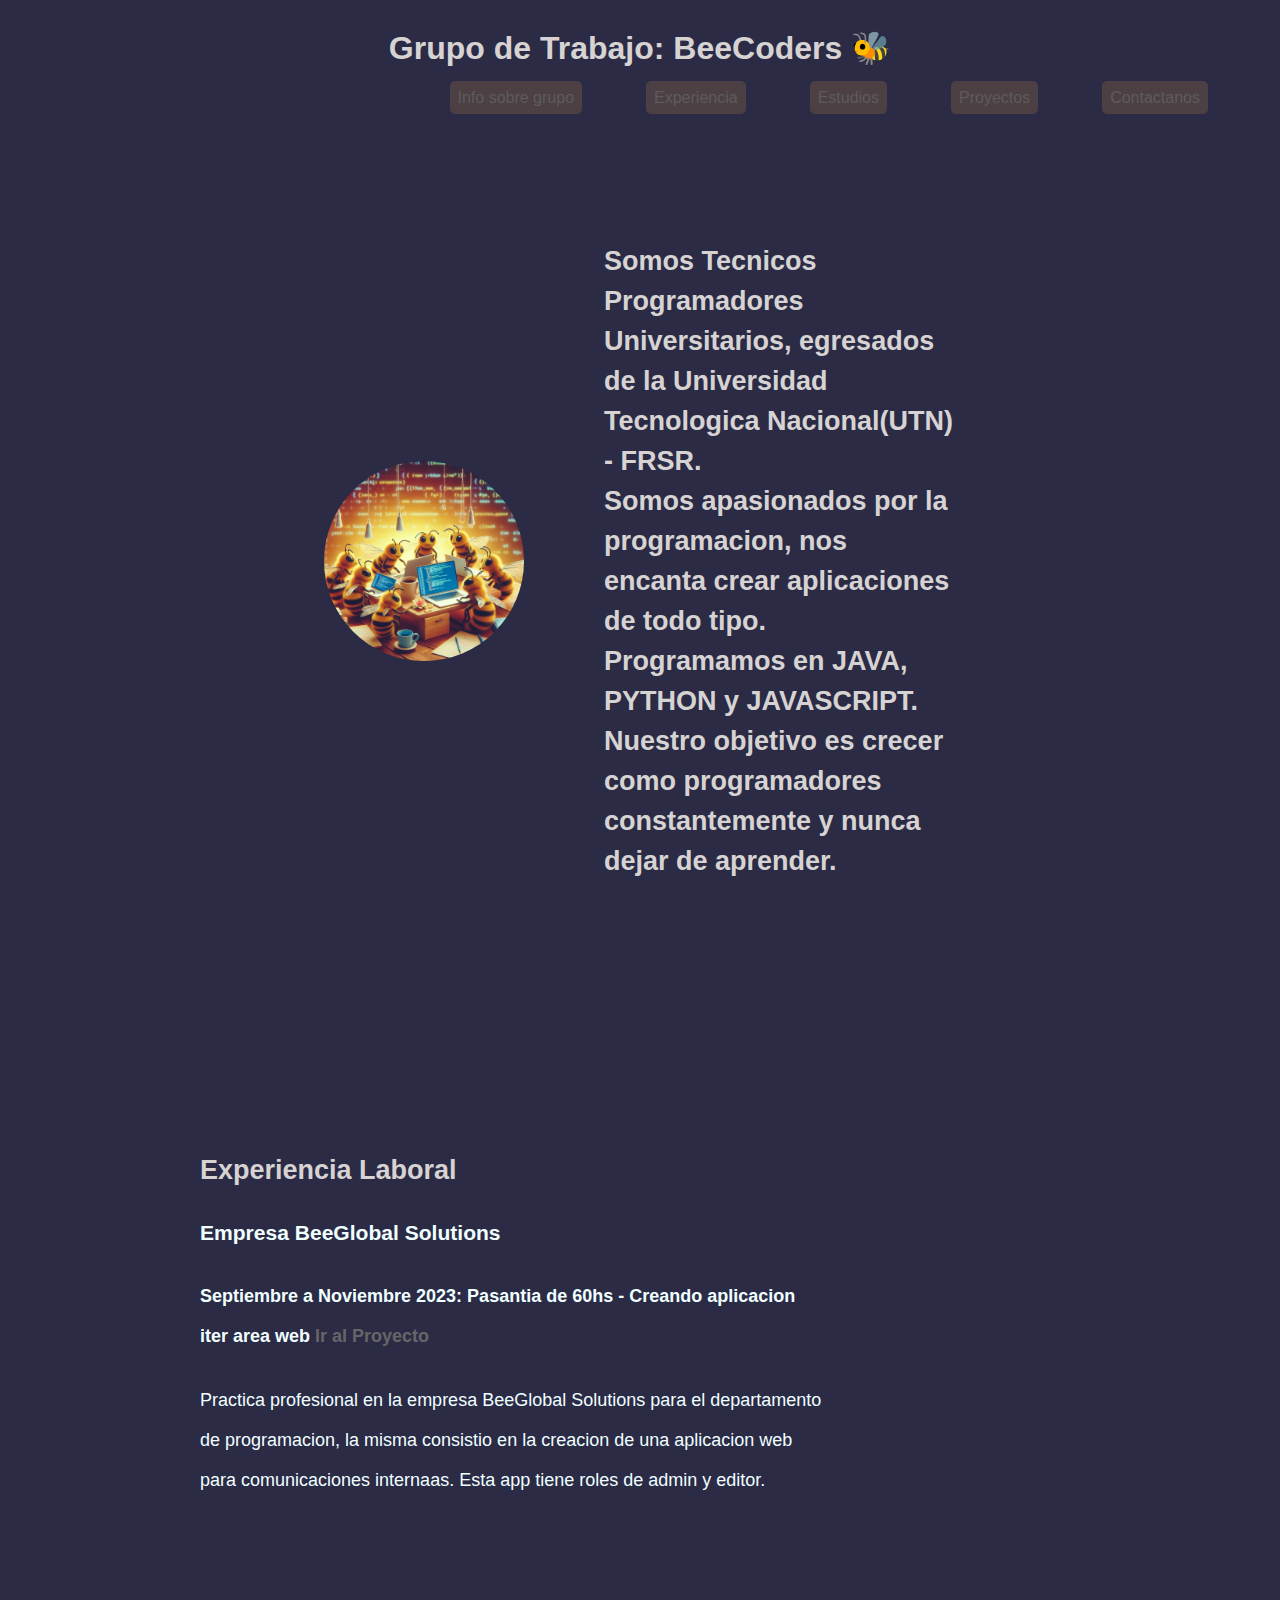
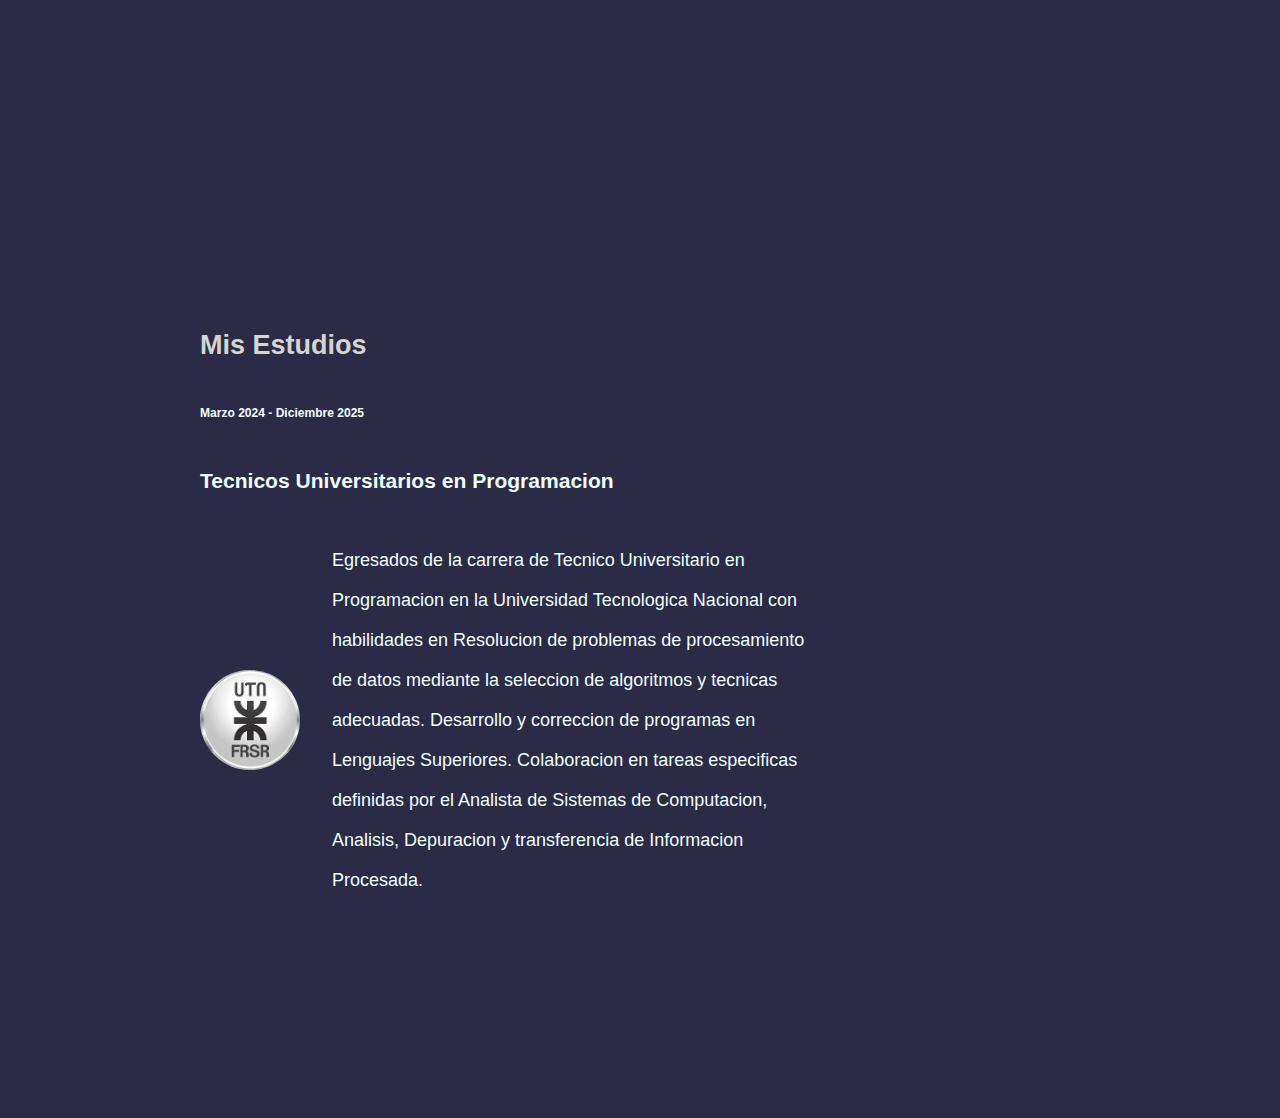
<file: Programacion I/Programacion 1 Java/Clase 6/index.html>
<!DOCTYPE html>
<html lang="en">
  <head>
    <meta charset="UTF-8" />
    <meta name="viewport" content="width=device-width, initial-scale=1.0" />
    <link rel="stylesheet" href="./styles.css" />
    <link rel="stylesheet" href="./sobre-mi.css" />
    <link rel="stylesheet" href="./experiencia.css" />
    <link rel="stylesheet" href="./estudios.css" />
    <link rel="icon" href="./Bee.png" type="image/x-icon" />
    <title>Portafolio Web - BeeCoders</title>
  </head>
  <body>
    <header>
      <h1>Grupo de Trabajo: BeeCoders 🐝</h1>
      <nav>
        <ul class="navigation">
          <li><a class="boton" href="#sobreGrupo">Info sobre grupo</a></li>
          <li><a class="boton" href="#experiencia">Experiencia</a></li>
          <li><a class="boton" href="#estudios">Estudios</a></li>
          <li><a class="boton" href="#proyectos">Proyectos</a></li>
          <li><a class="boton" href="#contacto">Contactanos</a></li>
        </ul>
      </nav>
    </header>
    <main class="main-container">
      <section class="sobremi">
        <article class="container-sobremi">
          <img
            class="imagen-perfil"
            src="assets/equipo.jpeg"
            alt="fotografia del equipo de trabajo"
            width="200"
            height="200"
          />
          <h2>
            Somos Tecnicos Programadores Universitarios, egresados de la
            Universidad Tecnologica Nacional(UTN) - FRSR. <br />
            Somos apasionados por la programacion, nos encanta crear
            aplicaciones de todo tipo.<br />
            Programamos en JAVA, PYTHON y JAVASCRIPT.<br />
            Nuestro objetivo es crecer como programadores constantemente y nunca
            dejar de aprender.
          </h2>
        </article>
      </section>
      <section id="experiencia" class="experiencia">
        <article class="container-experiencia">
          <h2>Experiencia Laboral</h2>
          <h3>Empresa BeeGlobal Solutions</h3>
          <h4>
            Septiembre a Noviembre 2023: Pasantia de 60hs - Creando aplicacion
            iter area web
            <a href="https://app-interareas-2023/wen.app" target="_blank"
              >Ir al Proyecto</a
            >
          </h4>
          <p>
            Practica profesional en la empresa BeeGlobal Solutions para el
            departamento de programacion, la misma consistio en la creacion de
            una aplicacion web para comunicaciones internaas. Esta app tiene
            roles de admin y editor.
          </p>
        </article>
      </section>
      <section id="estudios" class="estudios">
        <article class="container-estudios">
          <h2>Mis Estudios</h2>
          <h6>Marzo 2024 - Diciembre 2025</h6>

          <h3>Tecnicos Universitarios en Programacion</h3>
          <div class="container-estudios-section">
            <img
              class="imagen-perfil"
              src="assets/UTN.jpeg"
              alt="fotografia del equipo de trabajo"
              width="100"
              height="100"
            />
            <p>
              Egresados de la carrera de Tecnico Universitario en Programacion
              en la Universidad Tecnologica Nacional con habilidades en
              Resolucion de problemas de procesamiento de datos mediante la
              seleccion de algoritmos y tecnicas adecuadas. Desarrollo y
              correccion de programas en Lenguajes Superiores. Colaboracion en
              tareas especificas definidas por el Analista de Sistemas de
              Computacion, Analisis, Depuracion y transferencia de Informacion
              Procesada.
            </p>
          </div>
        </article>
      </section>
    </main>
  </body>
</html>
</file>
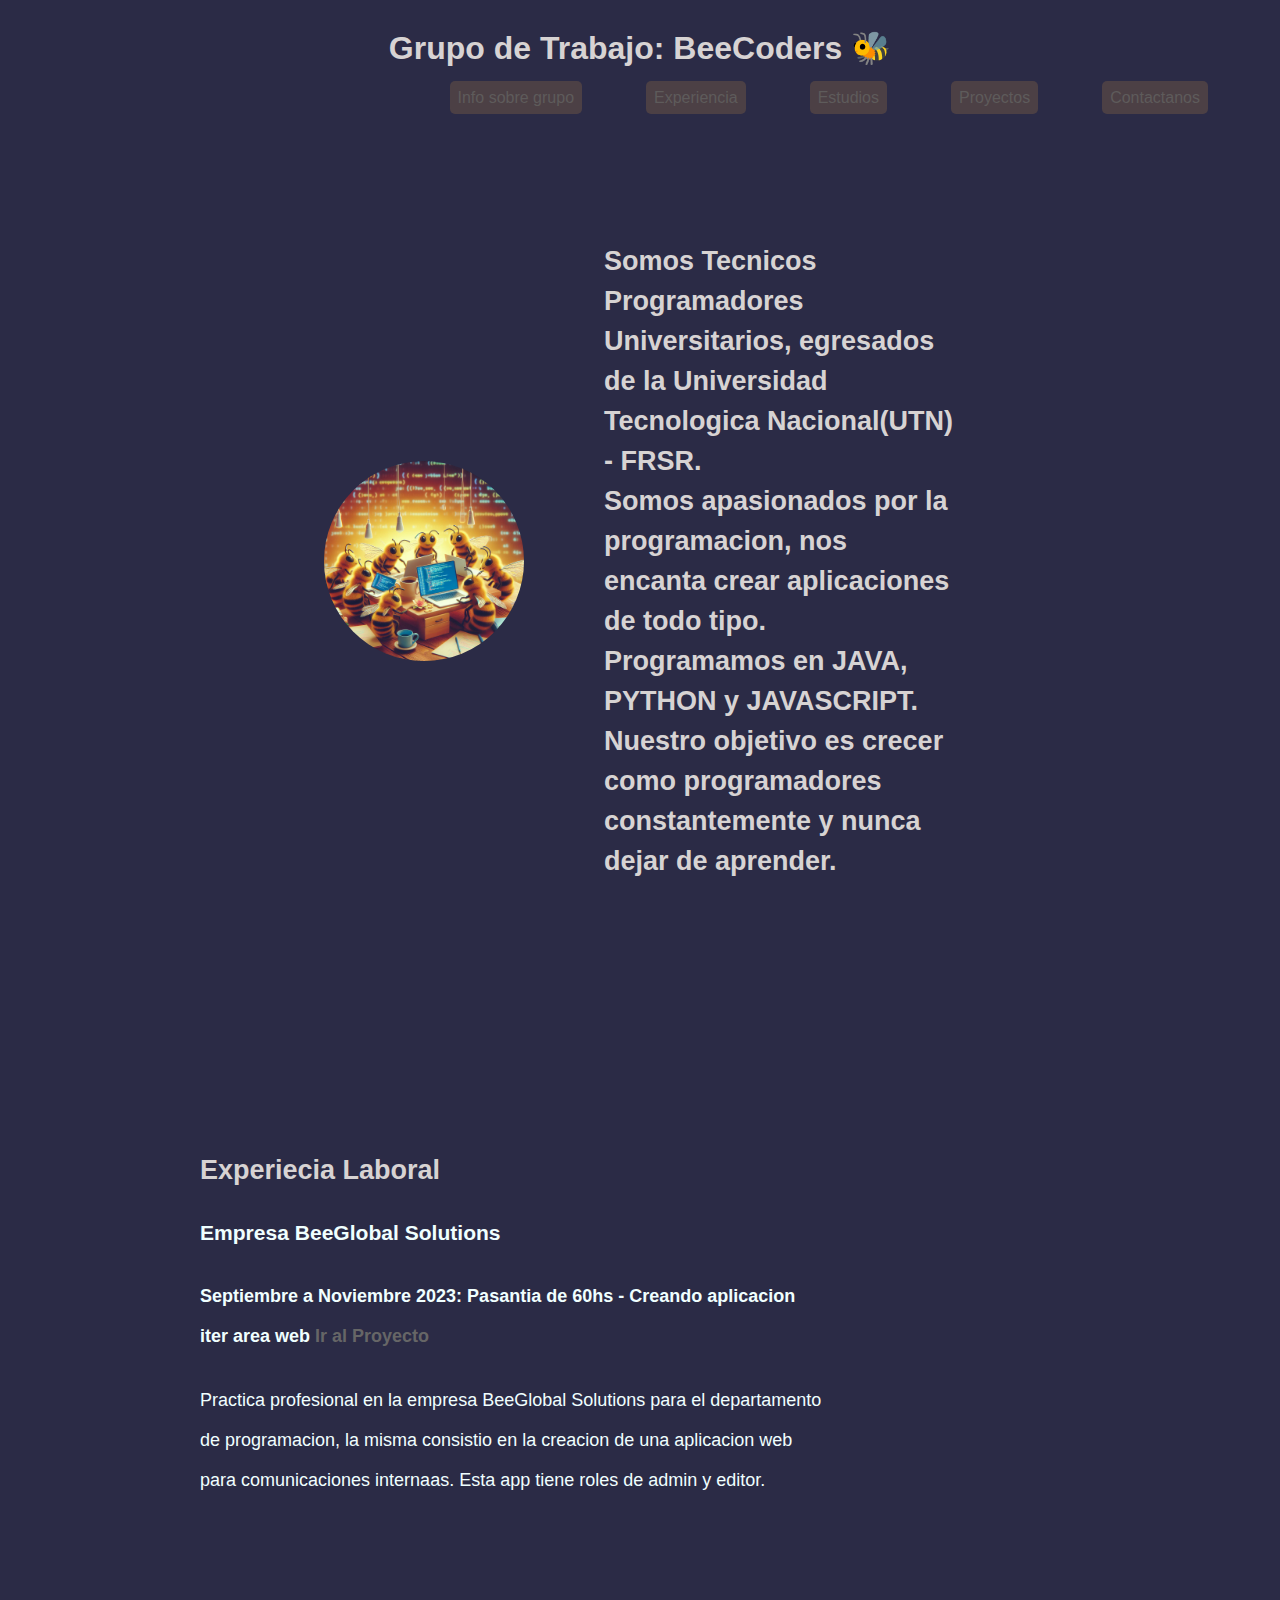
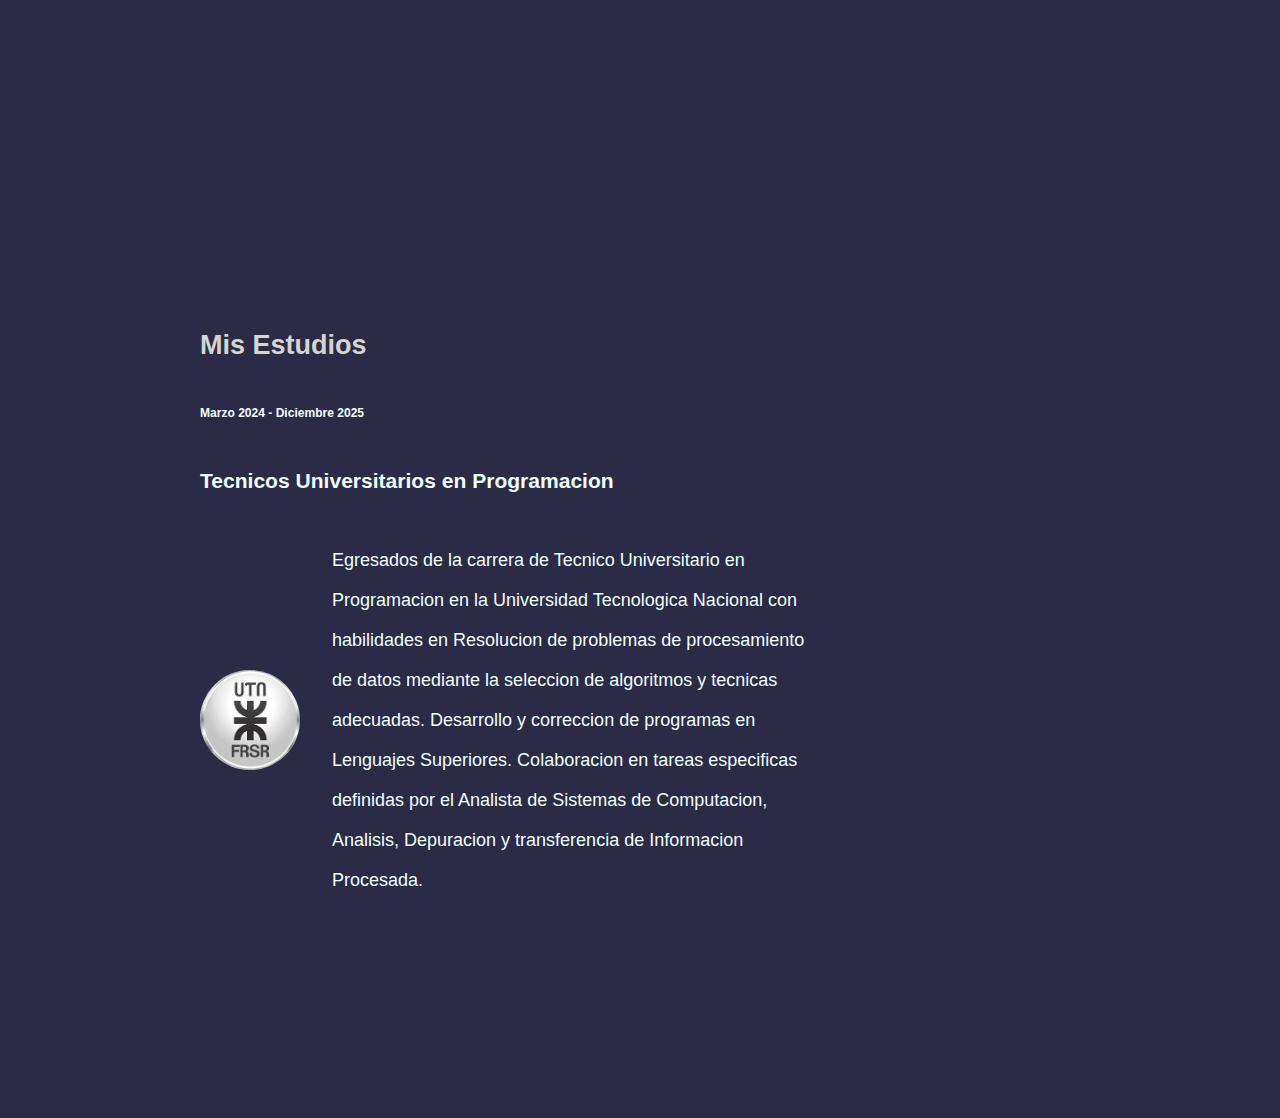
<file: Programacion I/Programacion 1 JS/portfolio/index.html>
<!DOCTYPE html>
<html lang="en">
  <head>
    <meta charset="UTF-8" />
    <meta name="viewport" content="width=device-width, initial-scale=1.0" />
    <link rel="stylesheet" href="./styles.css" />
    <link rel="stylesheet" href="./sobre-mi.css" />
    <link rel="stylesheet" href="./experiencia.css" />
    <link rel="stylesheet" href="./estudios.css" />
    <link rel="icon" href="./Bee.png" type="image/x-icon" />
    <title>Portafolio Web - BeeCoders</title>
  </head>
  <body>
    <header>
      <h1>Grupo de Trabajo: BeeCoders 🐝</h1>
      <nav>
        <ul class="navigation">
          <li><a class="boton" href="#sobreGrupo">Info sobre grupo</a></li>
          <li><a class="boton" href="#experiencia">Experiencia</a></li>
          <li><a class="boton" href="#estudios">Estudios</a></li>
          <li><a class="boton" href="#proyectos">Proyectos</a></li>
          <li><a class="boton" href="#contacto">Contactanos</a></li>
        </ul>
      </nav>
    </header>
    <main class="main-container">
      <section class="sobremi">
        <article class="container-sobremi">
          <img
            class="imagen-perfil"
            src="assets/equipo.jpeg"
            alt="fotografia del equipo de trabajo"
            width="200"
            height="200"
          />
          <h2>
            Somos Tecnicos Programadores Universitarios, egresados de la
            Universidad Tecnologica Nacional(UTN) - FRSR. <br />
            Somos apasionados por la programacion, nos encanta crear
            aplicaciones de todo tipo.<br />
            Programamos en JAVA, PYTHON y JAVASCRIPT.<br />
            Nuestro objetivo es crecer como programadores constantemente y nunca
            dejar de aprender.
          </h2>
        </article>
      </section>
      <section id="experiencia" class="experiencia">
        <article class="container-experiencia">
          <h2>Experiecia Laboral</h2>
          <h3>Empresa BeeGlobal Solutions</h3>
          <h4>
            Septiembre a Noviembre 2023: Pasantia de 60hs - Creando aplicacion
            iter area web
            <a href="https://app-interareas-2023/wen.app" target="_blank"
              >Ir al Proyecto</a
            >
          </h4>
          <p>
            Practica profesional en la empresa BeeGlobal Solutions para el
            departamento de programacion, la misma consistio en la creacion de
            una aplicacion web para comunicaciones internaas. Esta app tiene
            roles de admin y editor.
          </p>
        </article>
      </section>
      <section id="estudios" class="estudios">
        <article class="container-estudios">
          <h2>Mis Estudios</h2>
          <h6>Marzo 2024 - Diciembre 2025</h6>

          <h3>Tecnicos Universitarios en Programacion</h3>
          <div class="container-estudios-section">
            <img
              class="imagen-perfil"
              src="assets/UTN.jpeg"
              alt="fotografia del equipo de trabajo"
              width="100"
              height="100"
            />
            <p>
              Egresados de la carrera de Tecnico Universitario en Programacion
              en la Universidad Tecnologica Nacional con habilidades en
              Resolucion de problemas de procesamiento de datos mediante la
              seleccion de algoritmos y tecnicas adecuadas. Desarrollo y
              correccion de programas en Lenguajes Superiores. Colaboracion en
              tareas especificas definidas por el Analista de Sistemas de
              Computacion, Analisis, Depuracion y transferencia de Informacion
              Procesada.
            </p>
          </div>
        </article>
      </section>
    </main>
  </body>
</html>
</file>
<file: Programacion I/Programacion 1 Java/Clase 6/styles.css>
:root {
  --body-bg-color: rgb(43, 43, 70);
  --text-color: white;
  --colorh1-color: rgb(215, 211, 211);
}

h1 {
  display: flex;
  justify-content: center;
}
h1,
h2 {
  color: var(--colorh1-color);
}
body {
  display: flex;
  flex-direction: column;
  background-color: var(--body-bg-color);
  color: var(--text-color);
  font-family: 'Segoe UI', Tahoma, Geneva, Verdana, sans-serif;
}
.navigation {
  display: flex;
  gap: 3rem;
  list-style: none;
  justify-content: center;
  margin: 0 3rem;
}
.boton {
  padding: 0.5rem 0.5rem;
  background-color: #dda0432f;
  color: rgb(94, 91, 91);
  border: none;
  border-radius: 5px;
  cursor: pointer;
  margin: 1rem;
}
a {
  text-decoration: none;
  color: #666666;
}

.main-container {
  display: flex;
  flex-direction: column;
}

@media (max-width: 767px) {
  .titulo {
    justify-content: center;
  }
  .navigation {
    flex-direction: column;
    gap: 1rem;
    align-items: center;
  }
  .boton {
    padding: 0.4rem 0.4rem;
    background-color: #dda0432f;
    color: rgb(94, 91, 91);
    border: none;
    border-radius: 5px;
    cursor: pointer;
    margin: 1rem;
  }
}

@media (min-width: 768px) and (max-width: 1023px) {
  .titulo {
    justify-content: center;
  }
  .navigation {
    flex-direction: column;
    gap: 1.5rem;
  }
}
@media (min-width: 1024px) {
  .titulo {
    justify-content: flex-start;
  }
  .navigation {
    gap: 2rem;
    justify-content: flex-end;
    margin: 0 3rem;
  }
}
</file>
<file: Programacion I/Programacion 1 Java/Clase 6/sobre-mi.css>
.sobremi {
  display: flex;
  justify-content: center;
}
.container-sobremi {
  display: flex;
  width: 50%;
  padding: 2rem;
  margin-top: 5rem;
  line-height: 2.5rem;
  font-size: large;
  color: #6b6a6a;
  gap: 5rem;
  align-items: center;
}
.imagen-perfil {
  border-radius: 50%;
}

@media (max-width: 767px) {
  .container-sobremi {
    width: 100%;
    padding: 1rem;
    margin-top: 1rem;
    line-height: 2rem;
    font-size: small;
    flex-direction: column;
  }
}

@media (min-width: 768px) and (max-width: 1023px) {
  .container-sobremi {
    width: 100%;
    padding: 1rem;
    margin-top: 2rem;
    line-height: 2rem;
    font-size: medium;
  }
}
@media (min-width: 1024px) {
  .titulo {
    justify-content: flex-start;
  }
  .navigation {
    gap: 2rem;
    justify-content: flex-end;
    margin: 0 3rem;
  }
  .experiencia,
  .estudios {
    width: 75%;
  }
}
</file>
<file: Programacion I/Programacion 1 Java/Clase 6/experiencia.css>
.experiencia {
  display: flex;
  justify-content: center;
  padding: 2rem;
  color: azure;
}
.container-experiencia {
  width: 100%;
  padding: 2rem;
  margin-top: 5rem;
  line-height: 2.5rem;
  font-size: large;
  margin: 8rem;
}

@media (max-width: 767px) {
  .container-experiencia {
    width: 100%;
    margin: 0rem;
  }
  .experiencia {
    width: 100%;
    padding: 1rem;
    margin-top: 1rem;
    font-size: small;
  }
}

@media (min-width: 768px) and (max-width: 1023px) {
  .experiencia {
    width: 75%;
  }
}
@media (min-width: 1024px) {
  .experiencia {
    width: 75%;
  }
}
</file>
<file: Programacion I/Programacion 1 Java/Clase 6/estudios.css>
.estudios {
  display: flex;
  justify-content: center;
  padding: 2rem;
  color: azure;
}
.container-estudios {
  width: 100%;
  padding: 2rem;
  margin-top: 5rem;
  line-height: 2.5rem;
  font-size: large;
  margin: 8rem;
}

@media (max-width: 767px) {
  .container-estudios {
    width: 100%;
    margin: 0rem;
  }
  .estudios {
    width: 100%;
    padding: 1rem;
    margin-top: 1rem;
    font-size: small;
  }
}

@media (min-width: 768px) and (max-width: 1023px) {
  .estudios {
    width: 75%;
  }
}
@media (min-width: 1024px) {
  .estudios {
    width: 75%;
  }
  .container-estudios-section {
    display: flex;
    align-items: center;
    width: 100%;
    gap: 2rem;
  }
}
</file>
<file: Programacion I/Programacion 1 JS/portfolio/styles.css>
:root {
  --body-bg-color: rgb(43, 43, 70);
  --text-color: white;
  --colorh1-color: rgb(215, 211, 211);
}

h1 {
  display: flex;
  justify-content: center;
}
h1,
h2 {
  color: var(--colorh1-color);
}
body {
  display: flex;
  flex-direction: column;
  background-color: var(--body-bg-color);
  color: var(--text-color);
  font-family: 'Segoe UI', Tahoma, Geneva, Verdana, sans-serif;
}
.navigation {
  display: flex;
  gap: 3rem;
  list-style: none;
  justify-content: center;
  margin: 0 3rem;
}
.boton {
  padding: 0.5rem 0.5rem;
  background-color: #dda0432f;
  color: rgb(94, 91, 91);
  border: none;
  border-radius: 5px;
  cursor: pointer;
  margin: 1rem;
}
a {
  text-decoration: none;
  color: #666666;
}

.main-container {
  display: flex;
  flex-direction: column;
}

@media (max-width: 767px) {
  .titulo {
    justify-content: center;
  }
  .navigation {
    flex-direction: column;
    gap: 1rem;
    align-items: center;
  }
  .boton {
    padding: 0.4rem 0.4rem;
    background-color: #dda0432f;
    color: rgb(94, 91, 91);
    border: none;
    border-radius: 5px;
    cursor: pointer;
    margin: 1rem;
  }
}

@media (min-width: 768px) and (max-width: 1023px) {
  .titulo {
    justify-content: center;
  }
  .navigation {
    flex-direction: column;
    gap: 1.5rem;
  }
}
@media (min-width: 1024px) {
  .titulo {
    justify-content: flex-start;
  }
  .navigation {
    gap: 2rem;
    justify-content: flex-end;
    margin: 0 3rem;
  }
}
</file>
<file: Programacion I/Programacion 1 JS/portfolio/sobre-mi.css>
.sobremi {
  display: flex;
  justify-content: center;
}
.container-sobremi {
  display: flex;
  width: 50%;
  padding: 2rem;
  margin-top: 5rem;
  line-height: 2.5rem;
  font-size: large;
  color: #6b6a6a;
  gap: 5rem;
  align-items: center;
}
.imagen-perfil {
  border-radius: 50%;
}

@media (max-width: 767px) {
  .container-sobremi {
    width: 100%;
    padding: 1rem;
    margin-top: 1rem;
    line-height: 2rem;
    font-size: small;
    flex-direction: column;
  }
}

@media (min-width: 768px) and (max-width: 1023px) {
  .container-sobremi {
    width: 100%;
    padding: 1rem;
    margin-top: 2rem;
    line-height: 2rem;
    font-size: medium;
  }
}
@media (min-width: 1024px) {
  .titulo {
    justify-content: flex-start;
  }
  .navigation {
    gap: 2rem;
    justify-content: flex-end;
    margin: 0 3rem;
  }
  .experiencia,
  .estudios {
    width: 75%;
  }
}
</file>
<file: Programacion I/Programacion 1 JS/portfolio/experiencia.css>
.experiencia {
  display: flex;
  justify-content: center;
  padding: 2rem;
  color: azure;
}
.container-experiencia {
  width: 100%;
  padding: 2rem;
  margin-top: 5rem;
  line-height: 2.5rem;
  font-size: large;
  margin: 8rem;
}

@media (max-width: 767px) {
  .container-experiencia {
    width: 100%;
    margin: 0rem;
  }
  .experiencia {
    width: 100%;
    padding: 1rem;
    margin-top: 1rem;
    font-size: small;
  }
}

@media (min-width: 768px) and (max-width: 1023px) {
  .experiencia {
    width: 75%;
  }
}
@media (min-width: 1024px) {
  .experiencia {
    width: 75%;
  }
}
</file>
<file: Programacion I/Programacion 1 JS/portfolio/estudios.css>
.estudios {
  display: flex;
  justify-content: center;
  padding: 2rem;
  color: azure;
}
.container-estudios {
  width: 100%;
  padding: 2rem;
  margin-top: 5rem;
  line-height: 2.5rem;
  font-size: large;
  margin: 8rem;
}

@media (max-width: 767px) {
  .container-estudios {
    width: 100%;
    margin: 0rem;
  }
  .estudios {
    width: 100%;
    padding: 1rem;
    margin-top: 1rem;
    font-size: small;
  }
}

@media (min-width: 768px) and (max-width: 1023px) {
  .estudios {
    width: 75%;
  }
}
@media (min-width: 1024px) {
  .estudios {
    width: 75%;
  }
  .container-estudios-section {
    display: flex;
    align-items: center;
    width: 100%;
    gap: 2rem;
  }
}
</file>
